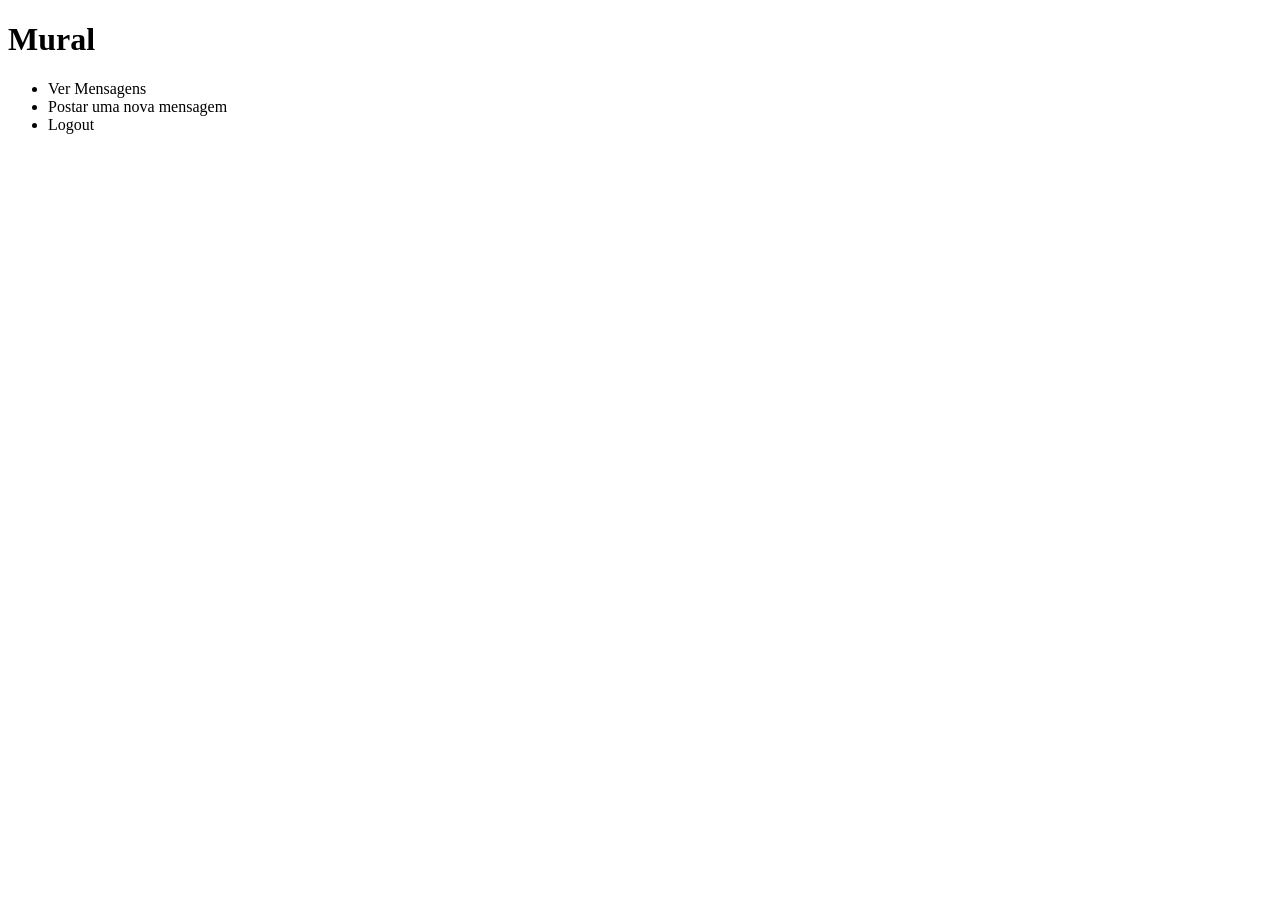
<file: src/main/resources/templates/index.html>
<!DOCTYPE html>
<html xmlns:th="http://www.thymeleaf.org">
<head>
    <meta charset="UTF-8">
    <title th:text="#{index.titulo.aba}">Mural</title>
    <link rel="stylesheet" th:href="@{/css/style.css}">
</head>
<body>
<div th:insert="~{cabecalho :: siteHeader}"></div>

<h1 th:text="#{index.titulo.principal}">Mural</h1>

<ul>
    <li><a th:href="@{/mensagens}" th:text="#{index.link.ver}">Ver Mensagens</a></li>
    <li><a th:href="@{/postar}" th:text="#{index.link.postar}">Postar uma nova mensagem</a></li>
    <li><a th:href="@{/logout}" th:text="#{index.link.logout}">Logout</a></li>
</ul>
</body>
</html>
</file>
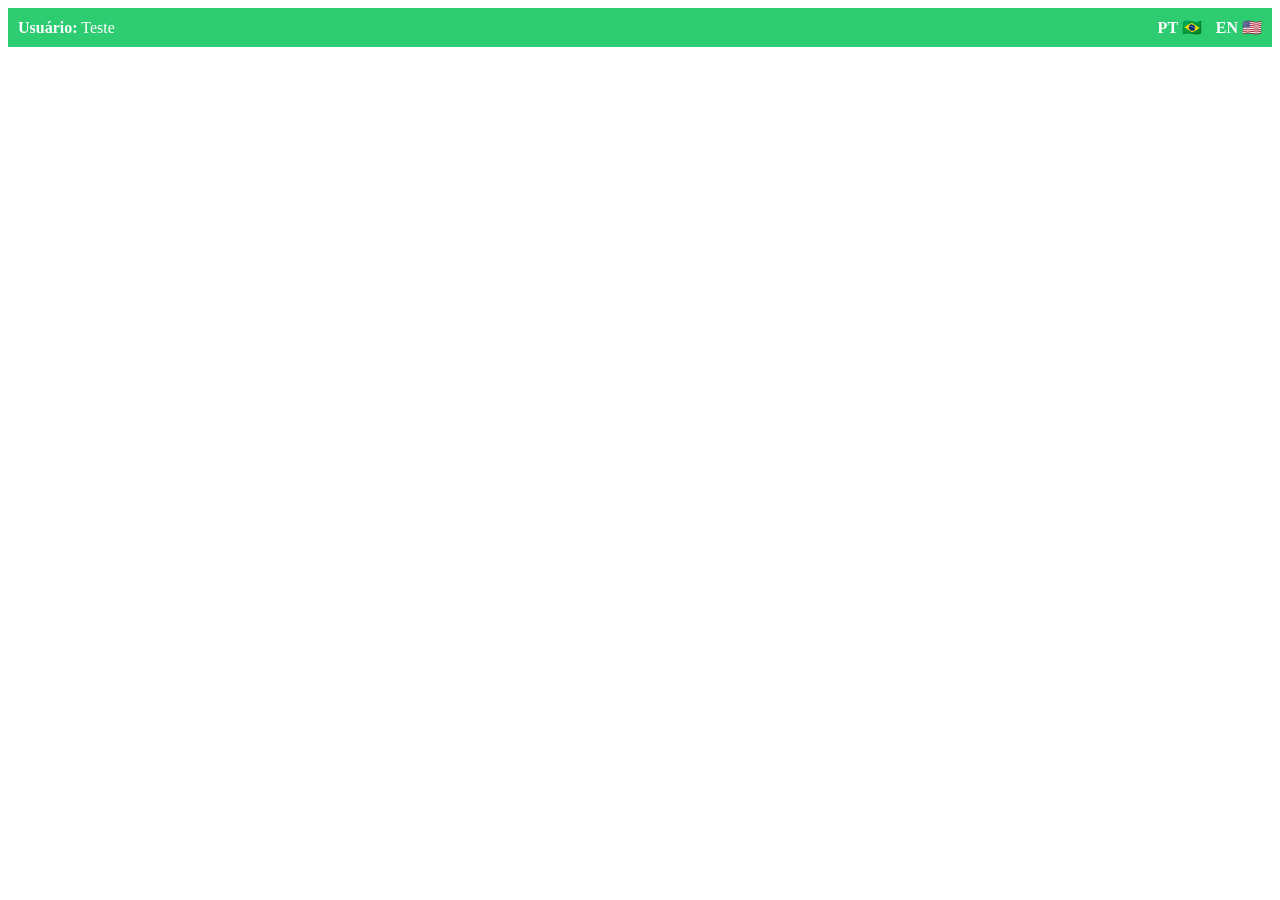
<file: src/main/resources/templates/cabecalho.html>
<!DOCTYPE html>
<html xmlns:th="http://www.thymeleaf.org">
<head>
    <title>Default Title</title>
    <link rel="stylesheet" th:href="@{/css/style.css}">
</head>
<body>
<div th:fragment="siteHeader">
    <div class="mural-header" style="display: flex; justify-content: space-between; align-items: center; padding: 10px; background-color: #2ecc71; color: white;">
        <div>
            <b th:text="#{cabecalho.usuario}">Usuário:</b>
            <span th:text="${#authentication.name}">Teste</span>
        </div>

        <div>
            <a th:href="@{''(lang=pt)}" style="color: white; margin-right: 10px; text-decoration: none; font-weight: bold;">PT 🇧🇷</a>
            <a th:href="@{''(lang=en)}" style="color: white; text-decoration: none; font-weight: bold;">EN 🇺🇸</a>
        </div>
    </div>
</div>
</body>
</html>
</file>
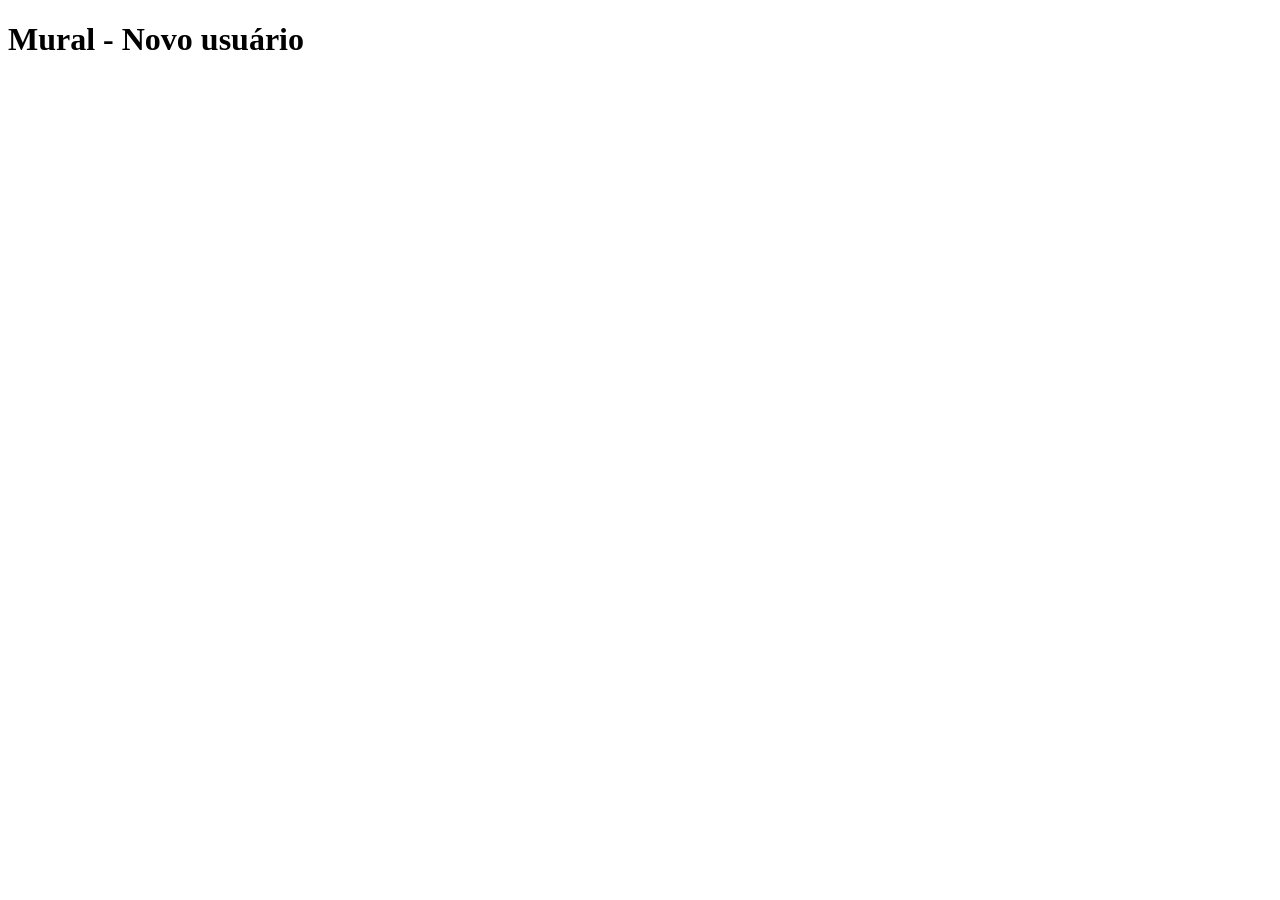
<file: src/main/resources/templates/cadastro.html>
<!DOCTYPE html>
<html xmlns:th="http://www.thymeleaf.org">
<head>
    <meta charset="UTF-8">
    <title th:text="#{mural.titulo.aba}">Mural</title>
    <link rel="stylesheet" th:href="@{/css/style.css}">
</head>
<body>
<div th:insert="~{cabecalho :: siteHeader}"></div>

<h1 th:text="#{cadastro.titulo}">Mural - Novo usuário</h1>

</body>
</html>
</file>
